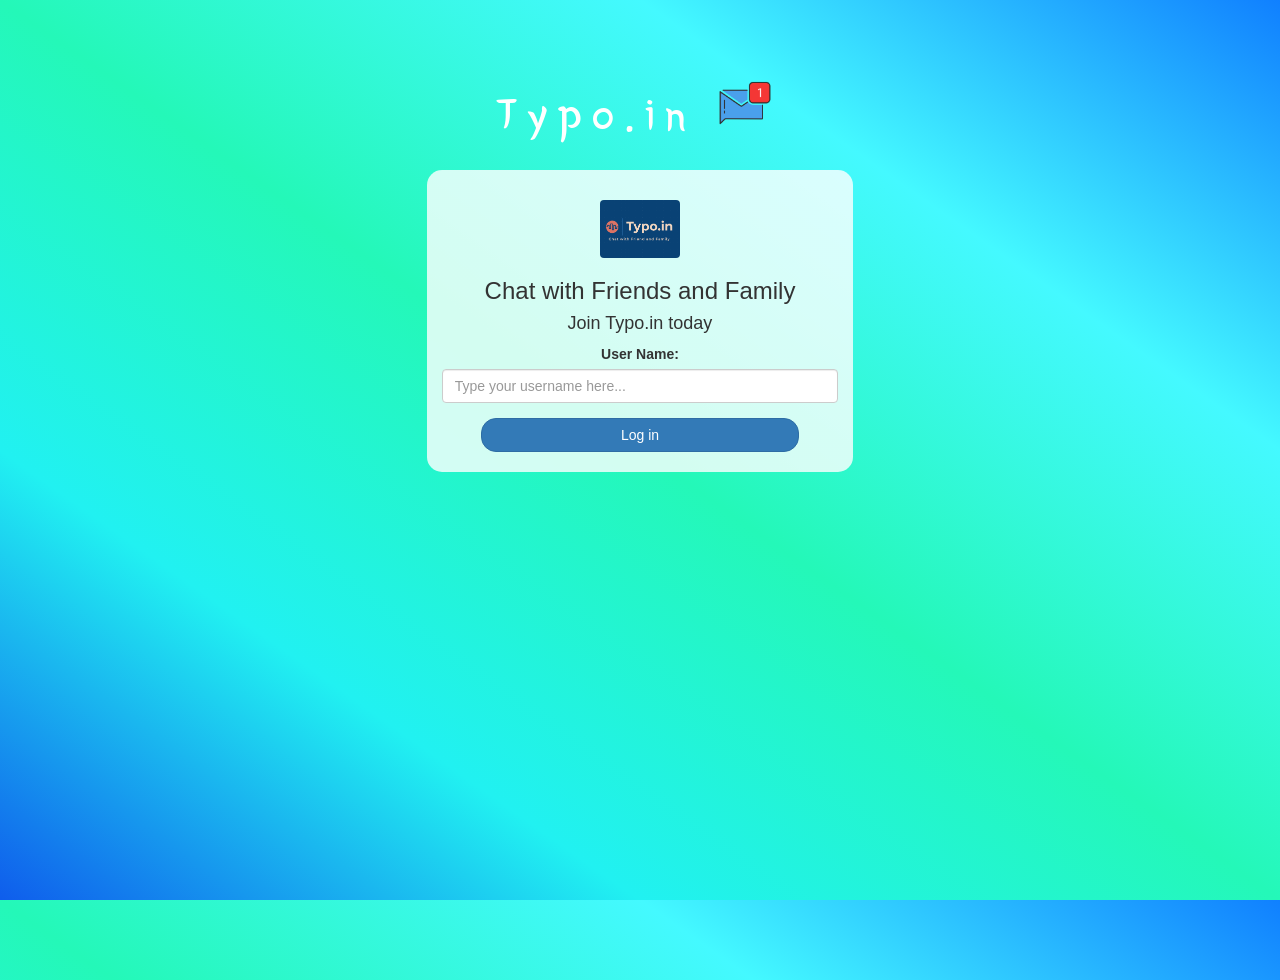
<file: index.html>
<!DOCTYPE html>
<html>
<head>
	<title>Typo.in - Login</title>
<link href="https://fonts.googleapis.com/css?family=Yeon+Sung&display=swap" rel="stylesheet"><meta name="viewport" content="width=device-width, initial-scale=1">

<link rel="stylesheet" href="https://maxcdn.bootstrapcdn.com/bootstrap/3.4.0/css/bootstrap.min.css">
<script src="https://ajax.googleapis.com/ajax/libs/jquery/3.4.1/jquery.min.js"></script>
<script src="https://maxcdn.bootstrapcdn.com/bootstrap/3.4.0/js/bootstrap.min.js"></script>

<link rel="stylesheet" type="text/css" href="typo.css">
<script src="typo.js"></script>
</head>
<body>
<center>
	<h1 class="header">	
		Typo.in	<sup>
	<img src="m2.png">
	</sup>
</h1>
	<div class="col-lg-4 col-md-6 col-sm-6 col-xs-11 login_div">
	<img src="logo.png" class="logo">
		<h3 >Chat with Friends and Family</h3>
		<h4 >Join Typo.in today</h4>
		<div class="form-group">
		  <label >User Name:</label>
<input id="user_name" class="form-control" placeholder="Type your username here...">
		</div>
		<button id="login_button" class="btn btn-primary" onclick="addUser()">Log in</button>
		<br><br>
	</div>
</center>
</body>
</html>
</file>
<file: typo.css>
html, body
{
  height: 100%;
  margin: 0;
}

body
{
background-image: linear-gradient(to right top, #0f5dec, #21f1f1,#24f8b8, #44f9ff, #1080ff);
}

.header
{
	color: white;font-family: 'Yeon Sung';font-size: 45px;letter-spacing: 10px;margin-top: 80px;
}
.header img
{
	width: 80px;margin-left: -15px;
}

.login_div
{
	background: rgba(255,255,255,0.8);float: none;border-radius: 15px;
}

.logo
{
	width: 80px;margin-top: 30px;border-radius: 4px;
}

#login_button
{
	width: 80%;border-radius: 15px;
}

.room_name
{
	cursor: pointer;
	font-size: 20px;
}


#logout
{
	font-size: 20px; float: right;
}


#output
{
	padding: 10px; width:80%;background: rgba(255,255,255,0.8);border-radius: 15px;
}

.input_div_room_page
{
	width: 80%;
}

.input_div label
{
	color: white;font-size: 20px;
}


.input_div_message_page
{
	position: fixed;bottom: 0px;width: 100%;background: rgba(255,255,255,0.8);
}
.input_div_message_page label
{
	color: black;
}
.input_div_message_page #msg
{
	width: 80%;
}
.input_div_message_page button
{
	margin-top: 15px;
	width: 50%; 
}
.color_white
{
	color: white
}

.user_tick
{
	width:20px;
}
.message_h4
{
	padding-left:5px;color:grey;
}
</file>
